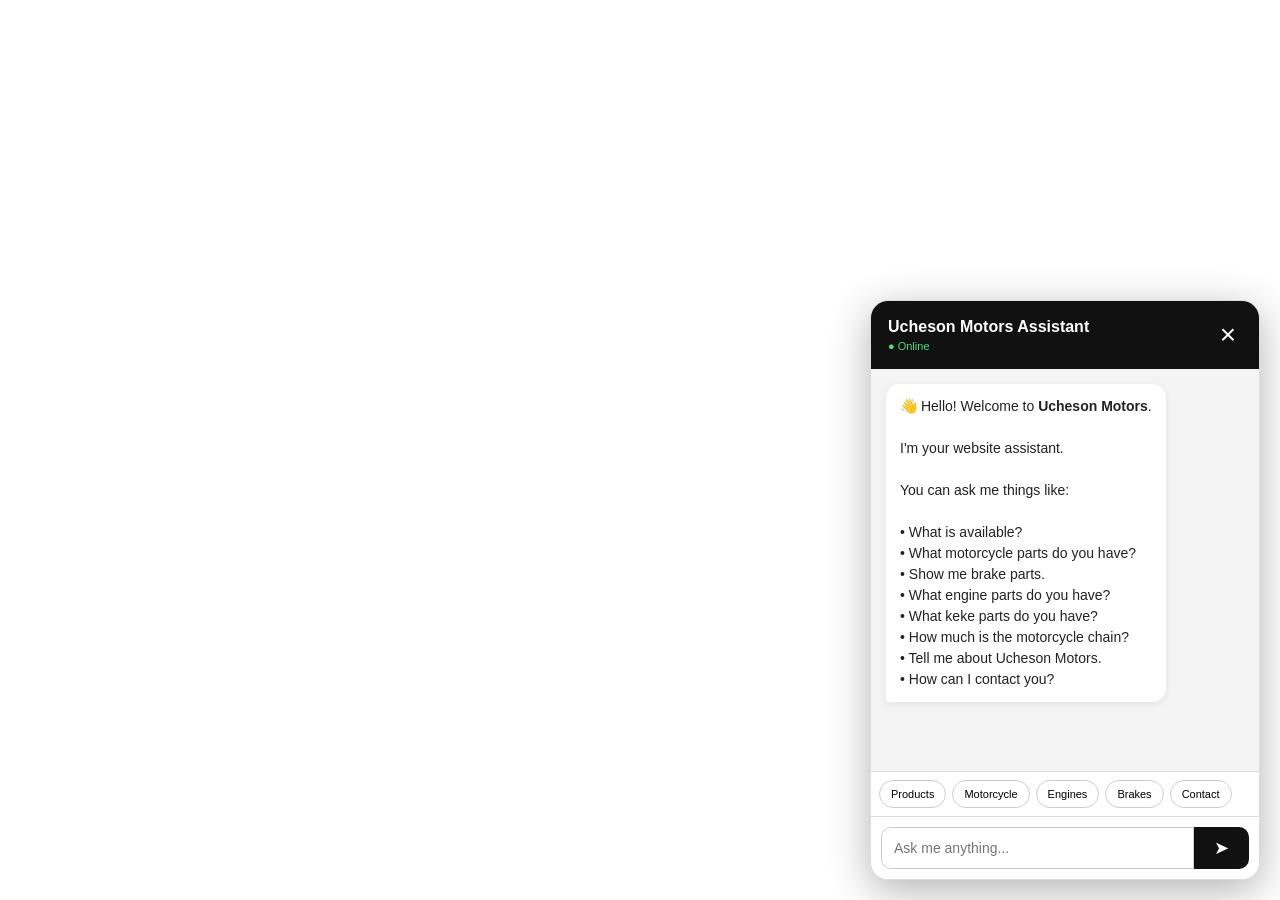
<file: chatbot.html>
<!DOCTYPE html>
<html lang="en">

<head>
<meta charset="UTF-8">
<meta name="viewport" content="width=device-width, initial-scale=1.0">

<title>Ucheson Motors Assistant</title>

<style>

* {
    box-sizing: border-box;
}

body {
    margin: 0;
    padding: 0;
    font-family: Arial, Helvetica, sans-serif;
    background: transparent;
}


/* =========================================
   CHAT WINDOW
========================================= */

.chatbot {
    position: fixed;

    right: 20px;
    bottom: 20px;

    width: 390px;
    height: 580px;

    background: white;

    border-radius: 18px;

    box-shadow: 0 10px 40px rgba(0,0,0,0.30);

    overflow: hidden;

    display: flex;
    flex-direction: column;

    z-index: 999999;

    border: 1px solid #ddd;
}


/* =========================================
   HEADER
========================================= */

.chat-header {

    background: #111;

    color: white;

    padding: 17px;

    display: flex;

    justify-content: space-between;

    align-items: center;
}

.chat-title {
    font-size: 16px;
    font-weight: bold;
}

.chat-status {
    font-size: 11px;
    color: #4ade80;
    margin-top: 4px;
}

.close-button {

    border: none;

    background: transparent;

    color: white;

    font-size: 28px;

    cursor: pointer;
}


/* =========================================
   CHAT MESSAGES
========================================= */

.chat-messages {

    flex: 1;

    overflow-y: auto;

    padding: 15px;

    background: #f4f4f4;

    display: flex;

    flex-direction: column;

    gap: 12px;
}


/* BOT */

.bot-message {

    align-self: flex-start;

    max-width: 88%;

    background: white;

    color: #222;

    padding: 12px 14px;

    border-radius: 14px 14px 14px 3px;

    line-height: 1.5;

    font-size: 14px;

    box-shadow: 0 2px 7px rgba(0,0,0,0.08);
}


/* USER */

.user-message {

    align-self: flex-end;

    max-width: 88%;

    background: #111;

    color: white;

    padding: 12px 14px;

    border-radius: 14px 14px 3px 14px;

    line-height: 1.5;

    font-size: 14px;
}


/* =========================================
   PRODUCT CARD
========================================= */

.product-card {

    background: white;

    border: 1px solid #ddd;

    border-radius: 12px;

    padding: 12px;

    margin-top: 9px;
}

.product-name {

    font-weight: bold;

    font-size: 14px;

    margin-bottom: 5px;
}

.product-category {

    color: #666;

    font-size: 12px;

    margin-bottom: 6px;
}

.product-price {

    font-weight: bold;

    color: #d97706;

    margin-bottom: 9px;
}

.product-button {

    width: 100%;

    padding: 8px;

    border: none;

    border-radius: 7px;

    background: #111;

    color: white;

    cursor: pointer;
}

.product-button:hover {
    background: #333;
}


/* =========================================
   QUICK BUTTONS
========================================= */

.quick-buttons {

    display: flex;

    gap: 6px;

    padding: 8px;

    overflow-x: auto;

    background: white;

    border-top: 1px solid #ddd;
}

.quick-buttons button {

    white-space: nowrap;

    border: 1px solid #ccc;

    background: white;

    border-radius: 20px;

    padding: 7px 11px;

    font-size: 11px;

    cursor: pointer;
}

.quick-buttons button:hover {

    background: #111;

    color: white;
}


/* =========================================
   INPUT
========================================= */

.chat-input-area {

    display: flex;

    padding: 10px;

    background: white;

    border-top: 1px solid #ddd;
}

.chat-input {

    flex: 1;

    border: 1px solid #ccc;

    outline: none;

    padding: 12px;

    font-size: 14px;

    border-radius: 10px 0 0 10px;
}

.send-button {

    width: 55px;

    border: none;

    background: #111;

    color: white;

    border-radius: 0 10px 10px 0;

    font-size: 18px;

    cursor: pointer;
}


/* =========================================
   TYPING
========================================= */

.typing {

    font-size: 13px;

    color: #777;

    font-style: italic;
}


/* =========================================
   MOBILE
========================================= */

@media (max-width: 600px) {

    .chatbot {

        right: 8px;

        bottom: 8px;

        width: calc(100vw - 16px);

        height: 80vh;
    }

}

</style>
</head>


<body>


<!-- =====================================================
     CHATBOT
===================================================== -->

<div class="chatbot" id="chatbot">


    <!-- HEADER -->

    <div class="chat-header">

        <div>

            <div class="chat-title">
                Ucheson Motors Assistant
            </div>

            <div class="chat-status">
                ● Online
            </div>

        </div>


        <button
            class="close-button"
            onclick="closeChatbot()">
            ×
        </button>

    </div>


    <!-- MESSAGES -->

    <div
        class="chat-messages"
        id="chatMessages">

        <div class="bot-message">

            👋 Hello! Welcome to
            <strong>Ucheson Motors</strong>.

            <br><br>

            I'm your website assistant.

            <br><br>

            You can ask me things like:

            <br><br>

            • What is available?

            <br>

            • What motorcycle parts do you have?

            <br>

            • Show me brake parts.

            <br>

            • What engine parts do you have?

            <br>

            • What keke parts do you have?

            <br>

            • How much is the motorcycle chain?

            <br>

            • Tell me about Ucheson Motors.

            <br>

            • How can I contact you?

        </div>

    </div>


    <!-- QUICK QUESTIONS -->

    <div class="quick-buttons">

        <button onclick="askQuick('What is available?')">
            Products
        </button>

        <button onclick="askQuick('Show me motorcycle parts')">
            Motorcycle
        </button>

        <button onclick="askQuick('Show me engine parts')">
            Engines
        </button>

        <button onclick="askQuick('Show me brake parts')">
            Brakes
        </button>

        <button onclick="askQuick('How can I contact you?')">
            Contact
        </button>

    </div>


    <!-- INPUT -->

    <div class="chat-input-area">

        <input
            type="text"
            id="chatInput"
            class="chat-input"
            placeholder="Ask me anything..."
            autocomplete="off"
        >

        <button
            class="send-button"
            onclick="sendMessage()">
            ➤
        </button>

    </div>


</div>



<script>

/* =====================================================
   UCHESON MOTORS CHATBOT
===================================================== */


/* =====================================================
   WEBSITE PAGES
===================================================== */

const WEBSITE_PAGES = {

    home: "index.html",

    products: "products.html",

    about: "aboutus.html",

    contact: "contactus.html"

};


/* =====================================================
   PRODUCT DATA
===================================================== */

let products = [];


/* =====================================================
   LOAD A WEBSITE PAGE
===================================================== */

async function loadPage(url) {

    try {

        const response = await fetch(url, {
            cache: "no-store"
        });

        if (!response.ok) {

            throw new Error(
                "Could not load " + url
            );
        }

        return await response.text();

    } catch (error) {

        console.log(
            "Could not read:",
            url,
            error
        );

        return "";

    }

}


/* =====================================================
   REMOVE HTML
===================================================== */

function cleanHTML(html) {

    const parser = new DOMParser();

    const documentPage =
        parser.parseFromString(
            html,
            "text/html"
        );


    /* Remove scripts */

    documentPage
        .querySelectorAll("script, style")
        .forEach(element => element.remove());


    return documentPage.body
        ? documentPage.body.innerText
        : documentPage.documentElement.innerText;

}


/* =====================================================
   GET PRODUCT ARRAY FROM PRODUCTS.HTML
===================================================== */

function extractProducts(html) {

    const results = [];


    /*
       Look for:

       const products = [
           ...
       ];
    */

    const startText =
        "const products = [";


    const start =
        html.indexOf(startText);


    if (start === -1) {

        console.log(
            "Product array not found."
        );

        return results;
    }


    const arrayStart =
        start + startText.length;


    const arrayEnd =
        html.indexOf(
            "];",
            arrayStart
        );


    if (arrayEnd === -1) {

        return results;
    }


    const productText =
        html.substring(
            arrayStart,
            arrayEnd
        );


    /*
       Find each product object.

       This works with the structure
       already used in your products.html.
    */

    const objectRegex =
        /\{([\s\S]*?)\}/g;


    let match;


    while (
        (match = objectRegex.exec(productText))
        !== null
    ) {

        const objectText =
            match[1];


        const id =
            getProductValue(
                objectText,
                "id"
            );


        const name =
            getProductValue(
                objectText,
                "name"
            );


        const category =
            getProductValue(
                objectText,
                "category"
            );


        const type =
            getProductValue(
                objectText,
                "type"
            );


        const price =
            getProductValue(
                objectText,
                "price"
            );


        const image =
            getProductValue(
                objectText,
                "image"
            );


        if (name) {

            results.push({

                id: Number(id),

                name: name,

                category:
                    category || "",

                type:
                    type || "",

                price:
                    Number(price) || 0,

                image:
                    image || ""

            });

        }

    }


    return results;
}


/* =====================================================
   READ VALUE FROM PRODUCT OBJECT
===================================================== */

function getProductValue(text, key) {

    const stringRegex =
        new RegExp(
            key +
            "\\s*:\\s*[\"']([^\"']*)[\"']"
        );


    const stringMatch =
        text.match(stringRegex);


    if (stringMatch) {

        return stringMatch[1];

    }


    const numberRegex =
        new RegExp(
            key +
            "\\s*:\\s*([0-9.]+)"
        );


    const numberMatch =
        text.match(numberRegex);


    if (numberMatch) {

        return numberMatch[1];

    }


    return "";
}


/* =====================================================
   LOAD ALL WEBSITE INFORMATION
===================================================== */

async function loadWebsiteInformation() {

    try {

        /*
           Load products first.
        */

        const productsHTML =
            await loadPage(
                WEBSITE_PAGES.products
            );


        if (productsHTML) {

            products =
                extractProducts(
                    productsHTML
                );

            console.log(
                "Products loaded:",
                products.length
            );
        }


        /*
           Load the other pages.

           We keep their text in memory so
           the chatbot can search them.
        */

        window.siteInformation = {

            home:
                cleanHTML(
                    await loadPage(
                        WEBSITE_PAGES.home
                    )
                ),

            products:
                cleanHTML(
                    productsHTML
                ),

            about:
                cleanHTML(
                    await loadPage(
                        WEBSITE_PAGES.about
                    )
                ),

            contact:
                cleanHTML(
                    await loadPage(
                        WEBSITE_PAGES.contact
                    )
                )

        };


        console.log(
            "Ucheson Motors information loaded."
        );


    } catch (error) {

        console.log(
            "Website information error:",
            error
        );

    }

}


/* =====================================================
   FORMAT PRICE
===================================================== */

function formatPrice(price) {

    return "₦" +
        Number(price).toLocaleString();

}


/* =====================================================
   ADD MESSAGE
===================================================== */

function addMessage(
    message,
    type = "bot"
) {

    const container =
        document.getElementById(
            "chatMessages"
        );


    const messageElement =
        document.createElement("div");


    messageElement.className =
        type === "user"
            ? "user-message"
            : "bot-message";


    messageElement.innerHTML =
        message;


    container.appendChild(
        messageElement
    );


    container.scrollTop =
        container.scrollHeight;
}


/* =====================================================
   SHOW TYPING
===================================================== */

function showTyping() {

    const container =
        document.getElementById(
            "chatMessages"
        );


    const typing =
        document.createElement("div");


    typing.className =
        "bot-message typing";


    typing.id =
        "typingMessage";


    typing.innerHTML =
        "Ucheson Motors Assistant is typing...";


    container.appendChild(
        typing
    );


    container.scrollTop =
        container.scrollHeight;
}


/* =====================================================
   REMOVE TYPING
===================================================== */

function removeTyping() {

    const typing =
        document.getElementById(
            "typingMessage"
        );


    if (typing) {

        typing.remove();

    }

}


/* =====================================================
   SEARCH PRODUCTS
===================================================== */

function searchProducts(words) {

    const search =
        words.toLowerCase();


    return products.filter(product => {

        const name =
            product.name.toLowerCase();

        const category =
            product.category.toLowerCase();

        const type =
            product.type.toLowerCase();


        return (

            name.includes(search) ||

            category.includes(search) ||

            type.includes(search)

        );

    });

}


/* =====================================================
   SHOW PRODUCT RESULTS
===================================================== */

function showProducts(
    list,
    title = "Products available:"
) {

    if (!list.length) {

        addMessage(
            "I couldn't find a matching product in the current product list."
        );

        return;
    }


    let html =
        "<strong>" +
        title +
        "</strong>";


    list.forEach(product => {

        html += `

            <div class="product-card">

                <div class="product-name">
                    ${escapeHTML(product.name)}
                </div>

                <div class="product-category">

                    Category:
                    ${escapeHTML(product.category)}

                    <br>

                    Type:
                    ${escapeHTML(product.type)}

                </div>

                <div class="product-price">

                    ${formatPrice(product.price)}

                </div>

                <button
                    class="product-button"
                    onclick="openProductPage(${product.id})">

                    View Product

                </button>

            </div>

        `;

    });


    addMessage(html);
}


/* =====================================================
   SHOW ALL PRODUCTS
===================================================== */

function showAllProducts() {

    if (!products.length) {

        addMessage(
            "I'm still loading the product list. Please try again in a moment."
        );

        return;
    }


    showProducts(
        products,
        "Here are the products currently listed on Ucheson Motors:"
    );
}


/* =====================================================
   OPEN PRODUCT
===================================================== */

function openProductPage(id) {

    /*
       Takes the customer to products.html.

       The product page can then show the product
       using its existing system.
    */

    window.open(
        "products.html",
        "_blank"
    );

}


/* =====================================================
   SEARCH PAGE INFORMATION
===================================================== */

function searchWebsiteInformation(
    question
) {

    const q =
        question.toLowerCase();


    const results = [];


    for (
        const page in window.siteInformation
    ) {

        const text =
            window.siteInformation[page];


        if (!text) continue;


        const words =
            q
                .replace(/[?.,!]/g, "")
                .split(/\s+/)
                .filter(word =>
                    word.length > 3
                );


        let score = 0;


        words.forEach(word => {

            if (
                text.toLowerCase()
                    .includes(word)
            ) {

                score++;

            }

        });


        if (score > 0) {

            results.push({

                page: page,

                score: score,

                text: text

            });

        }

    }


    results.sort(
        (a, b) =>
            b.score - a.score
    );


    return results;
}


/* =====================================================
   ANSWER ABOUT WEBSITE
===================================================== */

function answerFromWebsite(question) {

    const results =
        searchWebsiteInformation(
            question
        );


    if (!results.length) {

        return null;

    }


    const best =
        results[0];


    const pageNames = {

        home:
            "Home page",

        products:
            "Products page",

        about:
            "About Us page",

        contact:
            "Contact page"

    };


    /*
       We don't dump the entire HTML page
       into the chat.

       Instead, tell the user where the
       relevant information comes from.
    */

    return {

        page:
            pageNames[best.page] ||
            best.page,

        text:
            best.text

    };

}


/* =====================================================
   MAIN CHATBOT BRAIN
===================================================== */

function processQuestion(question) {

    const q =
        question
            .toLowerCase()
            .trim();


    /* =========================================
       GREETING
    ========================================= */

    if (
        q === "hi" ||
        q === "hello" ||
        q === "hey" ||
        q.includes("good morning") ||
        q.includes("good afternoon") ||
        q.includes("good evening")
    ) {

        return `
            👋 Hello! Welcome to
            <strong>Ucheson Motors</strong>.

            <br><br>

            I can help you find products,
            prices and information from the
            website.

            <br><br>

            What would you like to know?
        `;

    }

    /* =========================================
   NORMAL CONVERSATION
========================================= */

if (
    q.includes("how are you") ||
    q.includes("how are you doing") ||
    q.includes("how are things")
) {

    return `
        😊 I'm doing great, thanks for asking!

        <br><br>

        I'm here to help you with
        <strong>Ucheson Motors</strong>.

        <br><br>

        What would you like to know?
    `;
}


if (
    q === "thanks" ||
    q === "thank you" ||
    q.includes("thank you")
) {

    return `
        You're very welcome! 😊
        <br><br>
        I'm happy to help.
    `;
}


if (
    q === "bye" ||
    q === "goodbye" ||
    q.includes("see you")
) {

    return `
        Goodbye! 👋
        <br><br>
        Thanks for visiting
        <strong>Ucheson Motors</strong>.
    `;
}


if (
    q.includes("who are you") ||
    q.includes("what are you")
) {

    return `
        I'm the <strong>Ucheson Motors
        Virtual Assistant</strong>. 🤖

        <br><br>

        I can help you find products,
        prices and information from the
        website.
    `;
}


if (
    q.includes("what can you do") ||
    q.includes("what do you do")
) {

    return `
        I can help you with:

        <br><br>

        🏍️ Finding motorcycle parts
        <br>
        🛺 Finding keke parts
        <br>
        🏍️ Finding power bike parts
        <br>
        ⚙️ Finding engine parts
        <br>
        🛞 Finding tyres and wheels
        <br>
        💰 Finding listed product prices
        <br>
        📞 Finding contact information
        <br>
        🏢 Giving information about Ucheson Motors
    `;
}
    

    /* =========================================
       WHAT IS AVAILABLE?
    ========================================= */

    if (

        q.includes("what is available") ||

        q.includes("what's available") ||

        q.includes("what do you have") ||

        q.includes("available products") ||

        q.includes("show products") ||

        q.includes("list products") ||

        q === "products"

    ) {

        showAllProducts();

        return null;

    }


    /* =========================================
       HOW MANY PRODUCTS?
    ========================================= */

    if (

        q.includes("how many products") ||

        q.includes("number of products") ||

        q.includes("how many parts")

    ) {

        return `
            There are currently
            <strong>${products.length}</strong>
            products listed in the Ucheson Motors
            product catalogue.
        `;

    }


    /* =========================================
       MOTORCYCLE
    ========================================= */

    if (

        q.includes("motorcycle") ||

        q.includes("motorbike")

    ) {

        const result =
            products.filter(product =>
                product.type.toLowerCase()
                === "motorcycle"
            );


        showProducts(
            result,
            "🏍️ Motorcycle products:"
        );

        return null;

    }


    /* =========================================
       POWER BIKE
    ========================================= */

    if (

        q.includes("power bike") ||

        q.includes("powerbike")

    ) {

        const result =
            products.filter(product =>
                product.type.toLowerCase()
                === "powerbike"
            );


        showProducts(
            result,
            "🏍️ Power bike products:"
        );

        return null;

    }


    /* =========================================
       KEKE
    ========================================= */

    if (

        q.includes("keke") ||

        q.includes("tvs king")

    ) {

        const result =
            products.filter(product =>
                product.type.toLowerCase()
                === "keke"
            );


        showProducts(
            result,
            "🛺 Keke / TVS products:"
        );

        return null;

    }


    /* =========================================
       ENGINE
    ========================================= */

    if (

        q.includes("engine") ||

        q.includes("engines")

    ) {

        const result =
            products.filter(product =>
                product.category.toLowerCase()
                === "engine"
            );


        showProducts(
            result,
            "⚙️ Engine products:"
        );

        return null;

    }


    /* =========================================
       BRAKES
    ========================================= */

    if (

        q.includes("brake") ||

        q.includes("brakes")

    ) {

        const result =
            products.filter(product =>
                product.category.toLowerCase()
                === "brakes"
            );


        showProducts(
            result,
            "🛑 Brake products:"
        );

        return null;

    }


    /* =========================================
       TYRES
    ========================================= */

    if (

        q.includes("tyre") ||

        q.includes("tyres") ||

        q.includes("tire") ||

        q.includes("tires")

    ) {

        const result =
            products.filter(product =>
                product.category.toLowerCase()
                === "tyres"
            );


        showProducts(
            result,
            "🛞 Tyres:"
        );

        return null;

    }


    /* =========================================
       DRIVE / CHAIN / CLUTCH
    ========================================= */

    if (

        q.includes("chain") ||

        q.includes("clutch") ||

        q.includes("drive")

    ) {

        const result =
            products.filter(product =>
                product.category.toLowerCase()
                === "drive"
            );


        showProducts(
            result,
            "🔧 Drive and transmission products:"
        );

        return null;

    }


    /* =========================================
       WHEELS
    ========================================= */

    if (

        q.includes("wheel") ||

        q.includes("wheels") ||

        q.includes("rim") ||

        q.includes("rims")

    ) {

        const result =
            products.filter(product =>

                product.name
                    .toLowerCase()
                    .includes("wheel")

                ||

                product.name
                    .toLowerCase()
                    .includes("rim")

            );


        showProducts(
            result,
            "🛞 Wheels and rims:"
        );

        return null;

    }


    /* =========================================
       PRICE QUESTIONS
    ========================================= */

    if (

        q.includes("how much") ||

        q.includes("price of") ||

        q.includes("cost of") ||

        q.includes("what is the price")

    ) {

        /*
           Remove common words so we can
           search for the product name.
        */

        const searchWords =
            q
                .replace("how much", "")
                .replace("is", "")
                .replace("the", "")
                .replace("price", "")
                .replace("of", "")
                .replace("cost", "")
                .replace("what", "")
                .replace("the", "")
                .trim();


        const words =
            searchWords
                .split(/\s+/)
                .filter(word =>
                    word.length > 2
                );


        const result =
            products.filter(product => {

                const name =
                    product.name
                        .toLowerCase();


                return words.some(word =>
                    name.includes(word)
                );

            });


        if (result.length) {

            showProducts(
                result,
                "💰 Here are the matching products and their prices:"
            );

            return null;

        }


        return `
            I couldn't identify the exact
            product.

            <br><br>

            Try something like:

            <br>

            <strong>
            How much is the motorcycle chain?
            </strong>
        `;

    }


    /* =========================================
       CONTACT
    ========================================= */

    if (

        q.includes("contact") ||

        q.includes("phone") ||

        q.includes("telephone") ||

        q.includes("email") ||

        q.includes("address") ||

        q.includes("location") ||

        q.includes("where are you")

    ) {

        const info =
            answerFromWebsite(question);


        if (info) {

            return `
                📞 You can find the current
                contact information on the
                <strong>${info.page}</strong>.

                <br><br>

                <a
                    href="contactus.html"
                    target="_top">

                    Open Contact Us

                </a>
            `;

        }


        return `
            You can find our contact information
            on the Contact Us page.

            <br><br>

            <a
                href="contactus.html"
                target="_top">

                Open Contact Us

            </a>
        `;

    }


    /* =========================================
       ABOUT COMPANY
    ========================================= */

    if (

        q.includes("about you") ||

        q.includes("about ucheson") ||

        q.includes("who are you") ||

        q.includes("company") ||

        q.includes("about the company")

    ) {

        const info =
            answerFromWebsite(question);


        if (info) {

            return `
                You can find information about
                Ucheson Motors on our
                <strong>About Us</strong> page.

                <br><br>

                <a
                    href="aboutus.html"
                    target="_top">

                    Open About Us

                </a>
            `;

        }


        return `
            Ucheson Motors is represented by
            the information provided throughout
            this website.

            <br><br>

            <a
                href="aboutus.html"
                target="_top">

                Learn More About Us

            </a>
        `;

    }


    /* =========================================
       SEARCH FOR EXACT PRODUCT
    ========================================= */

    const exactMatches =
        products.filter(product => {

            const name =
                product.name.toLowerCase();

            const words =
                q.split(/\s+/)
                   .filter(word =>
                       word.length > 2
                   );


            return words.some(word =>
                name.includes(word)
            );

        });


    if (exactMatches.length) {

        showProducts(
            exactMatches,
            "🔎 I found these matching products:"
        );

        return null;

    }


    /* =========================================
       WEBSITE INFORMATION SEARCH
    ========================================= */

    const websiteInfo =
        answerFromWebsite(question);


    if (websiteInfo) {

        return `
            I found information related to
            your question on the
            <strong>${websiteInfo.page}</strong>.

            <br><br>

            You can open that page to see
            the full information.
        `;

    }


    /* =========================================
       UNKNOWN QUESTION
    ========================================= */

    return `
        I'm not sure about that yet.

        <br><br>

        Try asking me:

        <br><br>

        • What is available?

        <br>

        • What motorcycle parts do you have?

        <br>

        • Show me brake parts.

        <br>

        • Show me engine parts.

        <br>

        • Show me keke parts.

        <br>

        • Show me power bike parts.

        <br>

        • How much is the motorcycle chain?

        <br>

        • How can I contact you?

        <br>

        • Tell me about Ucheson Motors.
    `;

}


/* =====================================================
   SEND MESSAGE
===================================================== */

function sendMessage() {

    const input =
        document.getElementById(
            "chatInput"
        );


    const question =
        input.value.trim();


    if (!question) {

        return;

    }


    /* Show user message */

    addMessage(
        escapeHTML(question),
        "user"
    );


    /* Clear input */

    input.value = "";


    /* Show typing */

    showTyping();


    setTimeout(() => {

        removeTyping();


        const answer =
            processQuestion(question);


        if (answer) {

            addMessage(answer);

        }

    }, 400);

}


/* =====================================================
   ENTER KEY
===================================================== */

document
    .getElementById("chatInput")
    .addEventListener(
        "keydown",
        function(event) {

            if (
                event.key === "Enter"
            ) {

                sendMessage();

            }

        }
    );


/* =====================================================
   QUICK QUESTION
===================================================== */

function askQuick(question) {

    document
        .getElementById("chatInput")
        .value = question;


    sendMessage();

}


/* =====================================================
   CLOSE CHATBOT
===================================================== */

function closeChatbot() {

    /*
       Because the chatbot is inside an iframe,
       hide the iframe itself from the parent page.
    */

    try {

        window.parent
            .postMessage(
                {
                    type:
                        "CLOSE_UCHESON_CHATBOT"
                },
                "*"
            );

    } catch(error) {

        console.log(error);

    }

}


/* =====================================================
   ESCAPE HTML
===================================================== */

function escapeHTML(text) {

    const div =
        document.createElement(
            "div"
        );


    div.textContent =
        text;


    return div.innerHTML;

}


/* =====================================================
   LOAD INFORMATION WHEN CHATBOT STARTS
===================================================== */

loadWebsiteInformation();




</script>

</body>
</html>
</file>
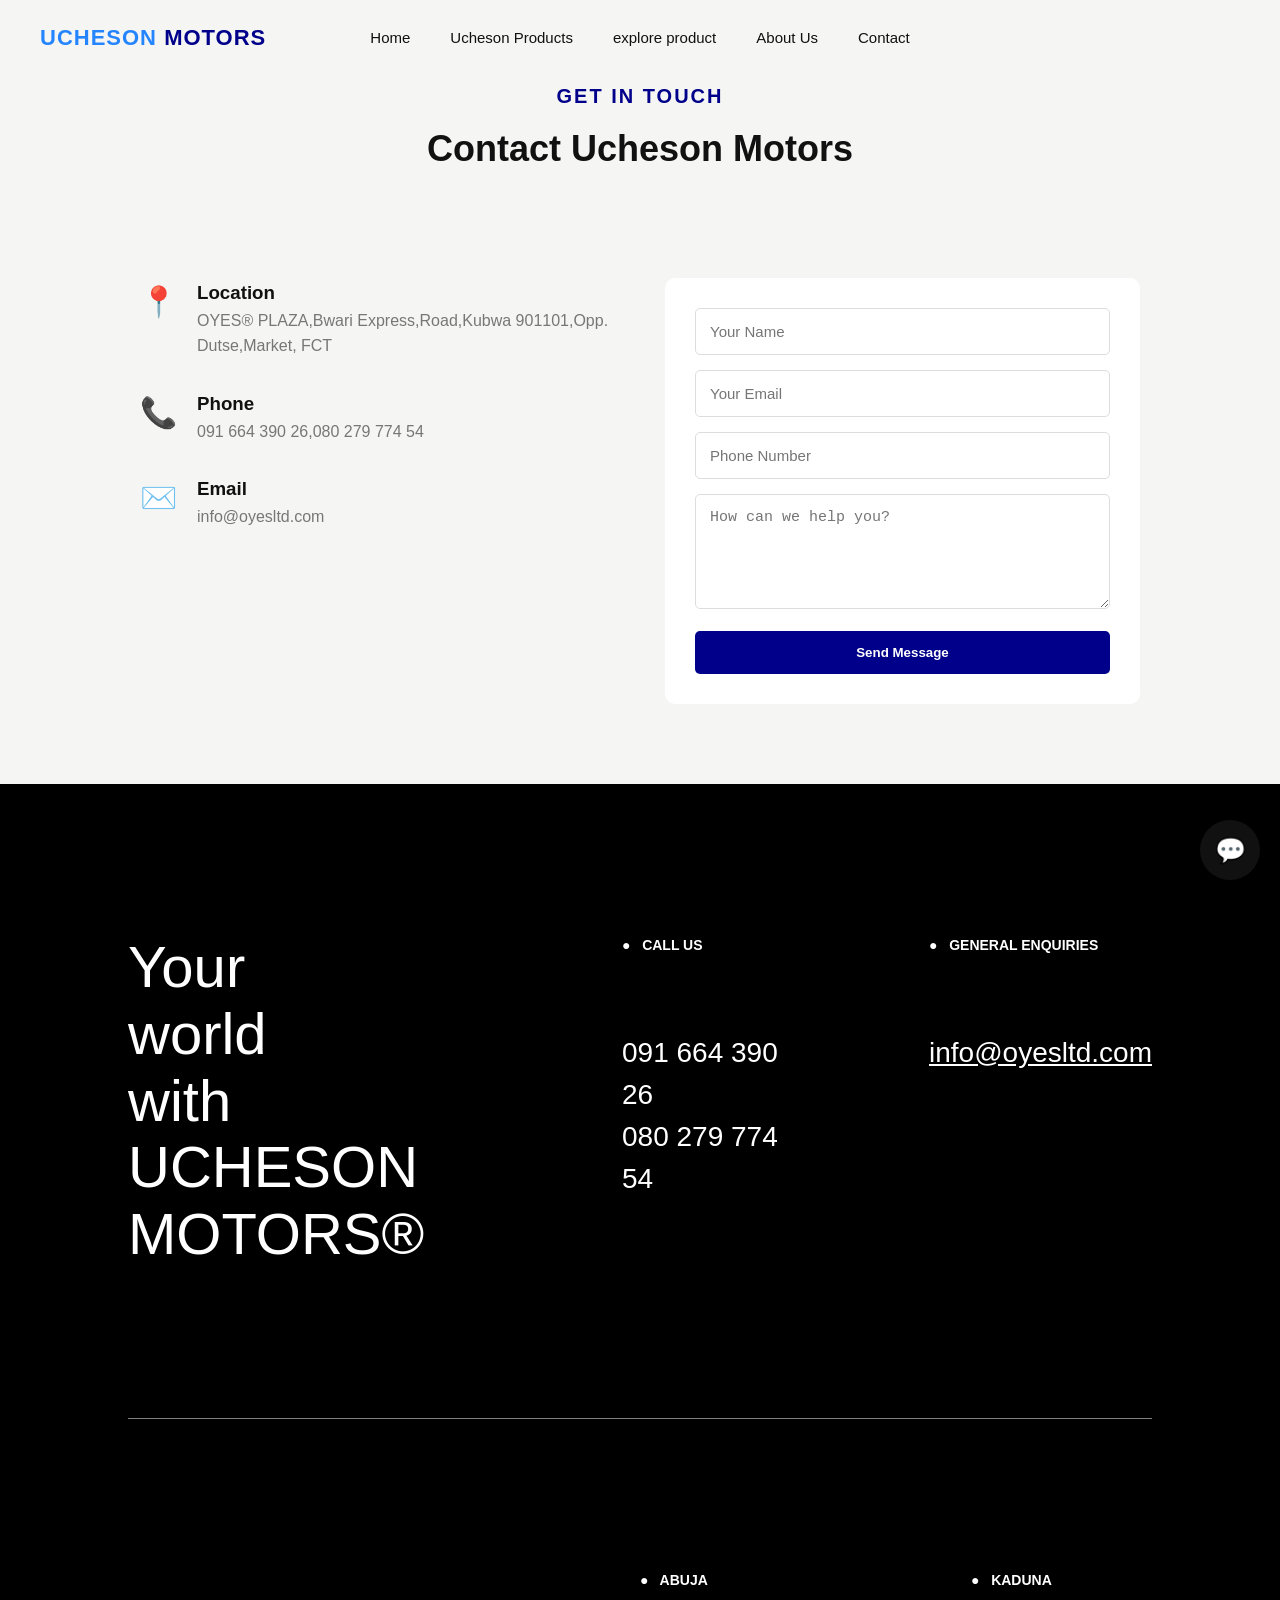
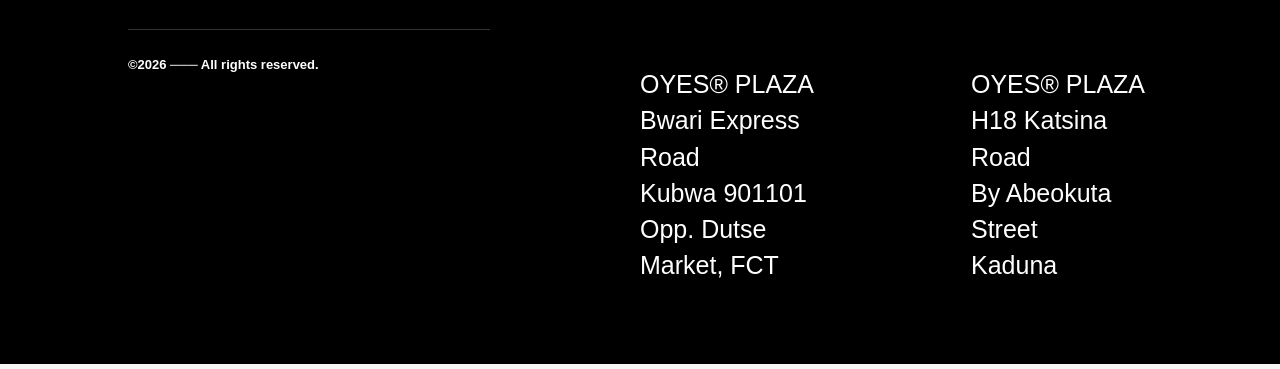
<file: contactus.html>
<!DOCTYPE html>
<html lang="en">
<head>
    <meta charset="UTF-8">
    <meta name="viewport" content="width=device-width, initial-scale=1.0">
    <title>contact</s></title>
     <!-- CSS -->
    <link rel="stylesheet" href="style.css">
</head>
<body>

<!-- ================= HEADER ================= -->

<header class="header">

    <div class="logo">
        <span>UCHESON</span> MOTORS
    </div>

    <!-- HAMBURGER BUTTON -->
    <button class="menu-toggle" id="menuToggle" onclick="toggleMenu()">
        <span></span>
        <span></span>
        <span></span>
    </button>

    <nav class="navbar" id="navbar">
        <a href="index.html">Home</a>
        <a href="products.html">Ucheson Products</a>
         <a href="explore.html">explore product</a>
        <a href="aboutus.html">About Us</a>
        <a href="contactus.html">Contact</a>
    </nav>

</header>
<style>


/* ================= HEADER ================= */

.header {
    position: absolute;
    top: 0;
    left: 0;
    width: 100%;
    height: 76px;

    display: flex;
    align-items: center;

    padding: 0 40px;
    box-sizing: border-box;

    z-index: 9999;
}

/* LOGO */

.logo {
    color: darkblue;
    font-size: 22px;
    font-weight: bold;

    position: absolute;
    left: 40px;

    z-index: 10001;
}

.logo span {
    color: #2585ff;
}


/* ================= DESKTOP NAV ================= */

.navbar {
    display: flex;
    justify-content: center;
    align-items: center;

    gap: 40px;

    width: 100%;
}

.navbar a {
    text-decoration: none !important;
    color: #111 !important;
    font-weight: 500;
}


/* ================= HAMBURGER ================= */

.menu-toggle {
    display: none;

    width: 45px;
    height: 45px;

    border: none;
    background: transparent;

    cursor: pointer;

    flex-direction: column;
    justify-content: center;
    align-items: center;

    gap: 5px;

    z-index: 10002;
}

.menu-toggle span {
    display: block;

    width: 27px;
    height: 3px;

    background: #111;

    border-radius: 3px;

    transition: 0.3s;
}


/* ================= MOBILE ================= */

@media (max-width: 768px) {

    .header {
        height: 70px;
        padding: 0 20px;
    }

    /* Logo stays on the LEFT */

    .logo {
        position: absolute;
        left: 20px;

        font-size: 18px;
    }


    /* Hamburger on the RIGHT */

    .menu-toggle {
        display: flex;

        position: absolute;
        right: 20px;
        top: 12px;
    }


    /* Hide navigation until hamburger is clicked */

    .navbar {
        display: none;

        position: absolute;

        top: 70px;
        left: 0;

        width: 100%;

        background: white;

        flex-direction: column;
        justify-content: flex-start;
        align-items: stretch;

        gap: 0;

        padding: 0;

        box-sizing: border-box;

        box-shadow: 0 8px 20px rgba(0,0,0,0.15);
    }


    /* SHOW MENU */

    .navbar.active {
        display: flex !important;
    }


    /* MOBILE LINKS */

    .navbar a {
        display: block !important;

        width: 100% !important;

        box-sizing: border-box;

        padding: 18px 20px !important;

        text-align: center !important;

        color: #111 !important;

        background: white !important;

        text-decoration: none !important;

        font-size: 16px;
    }


    .navbar a:hover {
        background: #f2f2f2 !important;
    }

}


/* ================= HAMBURGER → X ================= */

.menu-toggle.active span:nth-child(1) {
    transform: translateY(8px) rotate(45deg);
}

.menu-toggle.active span:nth-child(2) {
    opacity: 0;
}

.menu-toggle.active span:nth-child(3) {
    transform: translateY(-8px) rotate(-45deg);
}

</style>




     <!-- ================= CONTACT ================= -->

    <section class="contact" id="contact">

        <div class="section-title">

            <p>GET IN TOUCH</p>

            <h2>
                Contact Ucheson Motors
            </h2>

        </div>


        <div class="contact-container">

            <div class="contact-info">

                <div class="contact-item">

                    <span>📍</span>

                    <div>
                        <h3>Location</h3>
                        <p>OYES® PLAZA,Bwari Express,Road,Kubwa 901101,Opp. Dutse,Market, FCT</p>
                    </div>

                </div>


                <div class="contact-item">

                    <span>📞</span>

                    <div>
                        <h3>Phone</h3>
                        <p>091 664 390 26,080 279 774 54</p>
                    </div>

                </div>


                <div class="contact-item">

                    <span>✉️</span>

                    <div>
                        <h3>Email</h3>
                        <p>info@oyesltd.com</p>
                    </div>

                </div>

            </div>


            <form class="contact-form" onsubmit="sendMessage(event)">

                <input
                    type="text"
                    id="name"
                    placeholder="Your Name"
                    required
                >

                <input
                    type="email"
                    id="email"
                    placeholder="Your Email"
                    required
                >

                <input
                    type="tel"
                    id="phone"
                    placeholder="Phone Number"
                    required
                >

                <textarea
                    id="message"
                    rows="5"
                    placeholder="How can we help you?"
                    required
                ></textarea>

                <button type="submit">
                    Send Message
                </button>

            </form>

        </div>

    </section>

      <!-- ================= FOOTER ================= -->

  <footer class="footer">

    <div class="footer-top">

        <!-- Left side -->
        <div class="footer-title">
            <h2>Your<br>
                world<br>
                with<br>
                UCHESON MOTORS®
            </h2>
        </div>

        <!-- Call Us -->
        <div class="footer-column">
            <h4>● &nbsp; CALL US</h4>
            <p>091 664 390 26</p>
            <p>080 279 774 54</p>
        </div>

        <!-- General Enquiries -->
        <div class="footer-column">
            <h4>● &nbsp; GENERAL ENQUIRIES</h4>
            <p>
                <a href="mailto:info@oyesltd.com">
                    info@oyesltd.com
                </a>
            </p>
        </div>

    </div>


    <div class="footer-line"></div>


    <div class="footer-bottom">

        <!-- Copyright -->
        <div class="copyright">
            ©2026 ─── All rights reserved.
        </div>

        <!-- Abuja -->
        <div class="location">
            <h4>● &nbsp; ABUJA</h4>
            <p>
                OYES® PLAZA<br>
                Bwari Express<br>
                Road<br>
                Kubwa 901101<br>
                Opp. Dutse<br>
                Market, FCT
            </p>
        </div>

        <!-- Kaduna -->
        <div class="location">
            <h4>● &nbsp; KADUNA</h4>
            <p>
                OYES® PLAZA<br>
                H18 Katsina Road<br>
                By Abeokuta<br>
                Street<br>
                Kaduna
            </p>
        </div>

    </div>

</footer>

</body>
</html>

<!-- CHATBOT -->

<button
    id="chatbotButton"
    onclick="openChatbot()"
    style="
        position: fixed;
        right: 20px;
        bottom: 20px;
        width: 60px;
        height: 60px;
        border-radius: 50%;
        border: none;
        background: #111;
        color: white;
        font-size: 25px;
        cursor: pointer;
        z-index: 999999;
        box-shadow: 0 5px 20px rgba(0,0,0,0.3);
    ">
    💬
</button>

<iframe
    id="chatbotFrame"
    src="chatbot.html"
    style="
        display: none;
        position: fixed;
        right: 20px;
        bottom: 20px;
        width: 390px;
        height: 580px;
        border: none;
        z-index: 999998;
    ">
</iframe>

<script>

function openChatbot() {

    document.getElementById("chatbotButton").style.display = "none";

    document.getElementById("chatbotFrame").style.display = "block";

}

window.addEventListener("message", function(event) {

    if (
        event.data &&
        event.data.type === "CLOSE_UCHESON_CHATBOT"
    ) {

        document.getElementById("chatbotFrame").style.display = "none";

        document.getElementById("chatbotButton").style.display = "block";

    }

});

</script>
<script>

function toggleMenu() {

    const navbar = document.getElementById("navbar");
    const menuButton = document.getElementById("menuToggle");

    navbar.classList.toggle("active");
    menuButton.classList.toggle("active");

}

</script>
</file>
<file: style.css>
/* =========================
   GENERAL
========================= */

* {
    margin: 0;
    padding: 0;
    box-sizing: border-box;
}

html {
    scroll-behavior: smooth;
}

body {
    font-family: Arial, Helvetica, sans-serif;
    background: #f6f7f9;
    color: #222;
    line-height: 1.6;
}

a {
    text-decoration: none;
    color: inherit;
}

button {
    font-family: inherit;
    cursor: pointer;
}

img {
    width: 100%;
    display: block;
}


/* =========================
   HEADER
========================= */

.header {
    width: 100%;
    height: 75px;
    background: rgb(49, 48, 48);
    color: white;

    display: flex;
    align-items: center;
    justify-content: space-between;

    padding: 0 7%;

    position: sticky;
    top: 0;
    z-index: 1000;
}

.logo {
    font-size: 22px;
    font-weight: 800;
    letter-spacing: 1px;
}
.logo-ucheson-products{
    color: darkblue;
     font-size: 22px;
    font-weight: 800;
    letter-spacing: 1px;
}

.logo span {
    color: darkblue;
}

.navbar {
    display: flex;
    gap: 30px;
}

.navbar a {
    color: black;
    font-size: 15px;
    transition: 0.3s;
    font-weight: 700;
}

.navbar a:hover {
    color: darkblue;
}

.header-actions {
    display: flex;
    align-items: center;
    gap: 12px;
}

.cart-button {
    border: none;
    background: none;
    color: black
    padding: 50px 45px;
    border-radius: 0px;
    font-weight: bold;
    font-size: 15px;
}
.cart-button:first-letter {
font-size: 30px;
}

#cart-count {
    background: white;
    color: black;
    padding: 2px 6px;
    border-radius: 50%;
    margin-left: 5px;
}

.menu-button {
    display: none;
    background: transparent;
    color: white;
    border: none;
    font-size: 45px;
}

/* HEADER SITS ON TOP OF THE BACKGROUND IMAGE */
.header {
    position: absolute;
    top: 0;
    left: 0;
    width: 100%;
    z-index: 1000;

    background: transparent !important;
    box-shadow: none !important;
}

/* NAVIGATION */
.navbar {
    background: transparent !important;
}

/* LOGO */
.logo {
    background: transparent !important;
}

/* CART */
.header-actions {
    background: transparent !important;
}

/* Keep the wallpaper behind everything */
.hero {
    position: relative;
    min-height: 100vh;
    background-size: cover;
    background-position: center;
    background-repeat: no-repeat;
}


/* ================= HERO ================= */

.hero {
    position: relative;
    width: 100%;
    min-height: 120vh;

    background-image: url("images/oyes\ background\ logo.png");
    background-size: 100%;
    background-position: center;
    background-repeat: no-repeat;

    overflow: hidden;
}
/* HERO CONTENT */

.hero-content {
    position: relative;
    z-index: 2;

    width: 100%;
    max-width: 1200px;

    padding-top: 80px;
    padding-left: 01px;
    margin: 0 auto;

    color: white;
}

/* DARK OVERLAY */

.hero::before {
    content: "";
    position: absolute;
    inset: 0;

    background: rgba(0, 0, 0, 0.20);
    z-index: 0;
}



/* SMALL TITLE */

.hero-small {
    color: #1746d1;
    font-size: 45px;
    font-weight: bold;
    letter-spacing: 2px;
    margin-bottom: 45px;
    max-width: 650px;
}



/* MAIN TITLE */

.hero h1 {
    font-size: clamp(45px, 5vw, 70px);
    line-height: 1.05;
    margin: 0 0 20px;
    color: white;
}

.hero h1 span {
    color: #1769e0;
}


/* DESCRIPTION */

.hero-description {
    font-size: 20px;
    max-width: 55s0px;
    line-height: 1.6;
    margin-bottom: 30px;
}


/* BUTTONS */

.hero-buttons {
    display: flex;
    gap: 15px;
    flex-wrap: wrap;
}

.primary-button,
.secondary-button {
    display: inline-block;
    padding: 15px 25px;
    text-decoration: none;
    border-radius: 5px;
    font-weight: bold;
}

.primary-button {
    background: #1769e0;
    color: white;
}

.secondary-button {
    border: 2px solid white;
    color: white;
}




/* =========================
   SEARCH
========================= */

.search-section {
    padding: 30px 7%;
    background: white;
}

.search-box {
    max-width: 900px;
    margin: auto;

    display: flex;
}

.search-box input {
    flex: 1;
    padding: 16px;
    border: 1px solid #ddd;
    border-radius: 5px 0 0 5px;
    outline: none;
    font-size: 16px;
}

.search-box button {
    border: none;
    background: darkblue;
    color: white;
    padding: 0 25px;
    font-weight: bold;
    border-radius: 0 5px 5px 0;
}


/* =========================
   SECTION TITLES
========================= */

.section-title {
    text-align: center;
    margin-bottom: 100px;
}

.section-title p,
.section-label {
    color: darkblue;
    font-weight: bold;
    font-size: 20px;
    letter-spacing: 2px;
}

.section-title h2 {
    font-size: 36px;
    margin-top: 8px;
}


/* =========================
   CATEGORIES
========================= */

.categories {
    padding: 80px 7%;
}

.category-container {
    display: grid;
    grid-template-columns: repeat(4, 1fr);
    gap: 20px;
}

.category-card {
    border: none;
    background: white;
    padding: 35px 20px;
    border-radius: 10px;
    text-align: center;

    box-shadow: 0 5px 20px rgba(0,0,0,0.06);

    transition: 0.3s;
}

.category-card:hover {
    transform: translateY(-7px);
    box-shadow: 0 12px 30px rgba(0,0,0,0.12);
}

.category-icon {
    font-size: 45px;
    margin-bottom: 15px;
}

.category-card h3 {
    margin-bottom: 5px;
}

.category-card p {
    color: #777;
}


/* =========================
   PRODUCTS
========================= */

.products-section {
    padding: 80px 7%;
    background: white;
}

.products-grid {
    display: grid;
    grid-template-columns: repeat(3, 1fr);
    gap: 25px;
}

.product-card {
    background: white;
    border: 1px solid #eee;
    border-radius: 10px;
    overflow: hidden;

    transition: 0.3s;
}

.product-card:hover {
    transform: translateY(-5px);
    box-shadow: 0 10px 30px rgba(0,0,0,0.1);
}

.product-image {
    height: 240px;
    position: relative;
    background: #eee;
}

.product-image img {
    height: 100%;
    object-fit: cover;
}

.product-tag {
    position: absolute;
    top: 15px;
    left: 15px;

    background: darkblue;
    color: white;

    padding: 5px 10px;
    border-radius: 4px;

    font-size: 12px;
    font-weight: bold;
}

.product-info {
    padding: 20px;
}

.product-category {
    color: darkblue;
    font-size: 12px;
    font-weight: bold;
    text-transform: uppercase;
}

.product-info h3 {
    margin: 5px 0 10px;
    font-size: 19px;
}

.product-description {
    color: #777;
    font-size: 14px;
    margin-bottom: 20px;
}

.product-bottom {
    display: flex;
    justify-content: space-between;
    align-items: center;
    gap: 10px;
}

.product-bottom strong {
    font-size: 19px;
}

.product-bottom button {
    background: #111;
    color: white;
    border: none;

    padding: 10px 13px;
    border-radius: 5px;
}

.product-bottom button:hover {
    background: darkblue;
}


/* =========================
   FEATURES
========================= */

.features {
    padding: 100px 10%;
}

.feature-container {
    display: grid;
    grid-template-columns: repeat(4, 1fr);
    gap: 25px;
}

.feature {
    text-align: center;
}

.feature-icon {
    width: 60px;
    height: 60px;

    display: flex;
    align-items: center;
    justify-content: center;

    margin: auto auto 15px;

    border-radius: 50%;
    background: #fff0e3;
    color: darkblue;

    font-size: 25px;
    font-weight: bold;
}

.feature h3 {
    margin-bottom: 8px;
}

.feature p {
    color: #777;
    font-size: 14px;
}


/* =========================
   ABOUT
========================= */

.about {
    padding: 80px 7%;
    background: white;

    display: grid;
    grid-template-columns: 1fr 1fr;
    gap: 60px;
    align-items: center;
}

.about-image {
    height: 400px;
    overflow: hidden;
    border-radius: 10px;
}

.about-image img {
    height: 100%;
    object-fit: cover;
}

.about-content h2 {
    font-size: 42px;
    line-height: 1.15;
    margin: 10px 0 20px;
}

.about-content p {
    color: #666;
    margin-bottom: 20px;
}


/* =========================
   CONTACT
========================= */

.contact {
    padding: 80px 7%;
}

.contact-container {
    display: grid;
    grid-template-columns: 1fr 1fr;
    gap: 50px;
    max-width: 1000px;
    margin: auto;
}

.contact-item {
    display: flex;
    gap: 20px;
    margin-bottom: 30px;
}

.contact-item > span {
    font-size: 30px;
}

.contact-item p {
    color: #777;
}

.contact-form {
    background: white;
    padding: 30px;
    border-radius: 10px;
}

.contact-form input,
.contact-form textarea {
    width: 100%;
    padding: 14px;
    margin-bottom: 15px;

    border: 1px solid #ddd;
    border-radius: 5px;

    outline: none;
    font-size: 15px;
}

.contact-form input:focus,
.contact-form textarea:focus {
    border-color: darkblue;
}

.contact-form button {
    width: 100%;
    padding: 14px;

    background: darkblue;
    color: white;

    border: none;
    border-radius: 5px;

    font-weight: bold;
}


/* =========================
   CART
========================= */

.cart-overlay {
    position: fixed;
    inset: 0;

    background: rgba(0,0,0,0.65);

    z-index: 2000;

    display: none;
}

.cart-overlay.active {
    display: block;
}

.cart {
    position: absolute;
    right: 0;
    top: 0;

    height: 100%;
    width: min(450px, 100%);

    background: white;

    display: flex;
    flex-direction: column;
}

.cart-header {
    padding: 20px;

    display: flex;
    justify-content: space-between;
    align-items: center;

    border-bottom: 1px solid #ddd;
}

.cart-header button {
    border: none;
    background: none;
    font-size: 22px;
}

.cart-items {
    flex: 1;
    overflow-y: auto;
    padding: 20px;
}

.empty-cart {
    text-align: center;
    color: #777;
    margin-top: 50px;
}

.cart-item {
    display: flex;
    justify-content: space-between;
    align-items: center;

    padding: 15px 0;

    border-bottom: 1px solid #eee;
}

.cart-item-info h4 {
    margin-bottom: 5px;
}

.cart-item-info p {
    color: darkblue;
    font-weight: bold;
}

.quantity-controls {
    display: flex;
    align-items: center;
    gap: 8px;
}

.quantity-controls button {
    width: 28px;
    height: 28px;

    border: none;
    background: #eee;
    border-radius: 4px;
}

.remove-button {
    color: red;
    border: none;
    background: none;
    margin-top: 5px;
}

.cart-footer {
    padding: 20px;
    border-top: 1px solid #ddd;
}

.cart-total {
    display: flex;
    justify-content: space-between;

    font-size: 20px;
    margin-bottom: 15px;
}

.checkout-button {
    width: 100%;
    padding: 15px;

    background: #111;
    color: white;

    border: none;
    border-radius: 5px;

    font-weight: bold;
}


/* ================= FOOTER ================= */

.footer {
    background: black;
    color: white;
    padding: 150px 10% 80px;
    font-family: Arial, sans-serif;
    min-height: 1000px;
    box-sizing: border-box;
}

/* Top section */
.footer-top {
    display: grid;
    grid-template-columns: 2fr 1fr 1fr;
    gap: 120px;
    align-items: start;
}

/* Big text */
.footer-title h2 {
    font-size: 58px;
    font-weight: 400;
    line-height: 1.15;
    margin: 0;
}

/* Footer columns */
.footer-column h4,
.location h4 {
    font-size: 14px;
    font-weight: 800;
    margin: 0 0 75px;
}

.footer-column p {
    font-size: 28px;
    line-height: 1.5;
    margin: 0;
}

.footer-column a {
    color: white;
    text-decoration: underline;
}

/* Horizontal line */
.footer-line {
    height: 1px;
    background: grey;
    margin: 150px 0 150px;
    width: 100%;
}

/* Bottom section */
.footer-bottom {
    display: grid;
    grid-template-columns: 2fr 1fr 1fr;
    gap: 150px;
    align-items: start;
}

.copyright {
    font-size: 20px;
    font-weight: 600;
    margin-top: 260px;
}

.location h4 {
    margin-bottom: 75px;
}

.location p {
    font-size: 25px;
    line-height: 1.45;
    margin: 0;
}


/* ================= MOBILE ================= */

@media (max-width: 768px) {

    .footer {
        padding: 60px 25px 40px;
    }

    .footer-top,
    .footer-bottom {
        grid-template-columns: 1fr;
        gap: 50px;
    }

    .footer-title h2 {
        font-size: 45px;
    }

    .footer-column p,
    .location p {
        font-size: 20px;
    }

    .footer-line {
        margin: 60px 0;
    }

    .copyright {
        margin-top: 0;
    }
}




/* =========================
   RESPONSIVE
========================= */

@media (max-width: 900px) {

    .navbar {
        position: absolute;
        top: 75px;
        left: 0;
        width: 100%;

        background: #111;

        flex-direction: column;
        gap: 0;

        display: none;
    }

    .navbar.active {
        display: flex;
    }

    .navbar a {
        padding: 15px 7%;
        border-top: 1px solid #333;
    }

    .menu-button {
        display: block;
    }

    .hero {
        grid-template-columns: 1fr;
    }

    .hero-image {
        height: 350px;
    }

    .category-container {
        grid-template-columns: repeat(2, 1fr);
    }

    .products-grid {
        grid-template-columns: repeat(2, 1fr);
    }

    .feature-container {
        grid-template-columns: repeat(2, 1fr);
    }

    .about {
        grid-template-columns: 1fr;
    }

    .contact-container {
        grid-template-columns: 1fr;
    }

    .footer-container {
        grid-template-columns: repeat(2, 1fr);
    }
}


@media (max-width: 600px) {

    .header {
        padding: 0 5%;
    }

    .logo {
        font-size: 17px;
    }

    .cart-button {
        padding: 8px 10px;
    }

    .hero {
        padding: 50px 5%;
    }

    .hero h1 {
        font-size: 48px;
    }

    .hero-image {
        height: 280px;
    }

    .categories,
    .products-section,
    .features,
    .about,
    .contact {
        padding: 60px 5%;
    }

    .section-title h2 {
        font-size: 29px;
    }

    .category-container,
    .products-grid,
    .feature-container {
        grid-template-columns: 1fr;
    }

    .product-image {
        height: 250px;
    }

    .about-content h2 {
        font-size: 32px;
    }

    .footer-container {
        grid-template-columns: 1fr;
        padding: 50px 5%;
    }

    .search-section {
        padding: 20px 5%;
    }

    .search-box {
        flex-direction: column;
        gap: 10px;
    }

    .search-box input {
        border-radius: 5px;
    }

    .search-box button {
        padding: 13px;
        border-radius: 5px;
    }
}

/* =========================================
   UCHESON MOTORS SECTION
========================================= */

.about-ucheson {
    display: grid;
    grid-template-columns: 1fr 2fr;
    gap: 80px;

    padding: 120px 10%;

    background: white;
    color: #222;

    align-items: start;
}


/* IMAGE */


.about-image img {
    width: 100%;
    max-width: 600px;
    height: 100%;

    display: block;
    object-fit: contain;
}


/* CONTENT */

.about-content {
    max-width: 1000px;
}


/* HEADING */

.about-content h2 {
    font-size: 35px;
    line-height: 1.4;

    font-weight: 700;

    margin: 0 0 20px;

    color: #111;
}


/* SPEECH */

.speech-container {
    position: relative;

    max-height: 260px;

    overflow: hidden;

    transition: max-height 0.7s ease;
}


/* PARAGRAPHS */

.speech p {
    font-size: 30px;

    line-height: 1.65;

    margin: 0 0 20px;

    color: #555;
}


/* BOLD WORDS */

.speech strong {
    color: #333;
    font-weight: 700;
}


/* FINAL HEADING */

.speech h3 {
    font-size: 30px;

    line-height: 1.5;

    margin-top: 30px;

    color: #222;
}


/* =========================================
   FADE AT THE BOTTOM
========================================= */

.speech-fade {
    position: absolute;

    bottom: 0;
    left: 0;

    width: 100%;
    height: 100px;

    background: linear-gradient(
        transparent,
        white
    );

    pointer-events: none;

    transition: opacity 0.4s ease;
}


/* =========================================
   READ MORE BUTTON
========================================= */

.read-more-btn {
    margin-top: 25px;

    padding: 0;

    border: none;

    background: transparent;

    color: #4d82a8;

    font-size: 20px;

    cursor: pointer;

    font-weight: 500;
}

.read-more-btn:hover {
    color: #222;
}


/* =========================================
   WHEN OPEN
========================================= */

.about-content.open .speech-container {
    max-height: 2050px;
}

.about-content.open .speech-fade {
    opacity: 0;
}


/* =========================================
   MOBILE
========================================= */

@media (max-width: 900px) {

    .about-ucheson {
        grid-template-columns: 1fr;

        padding: 80px 7%;

        gap: 50px;
    }

    .about-image img {
        max-width: 500px;
    }

    .speech p {
        font-size: 21px;
    }
}


@media (max-width: 600px) {

    .about-ucheson {
        padding: 60px 6%;
    }

    .about-content h2 {
        font-size: 26px;
    }

    .speech p {
        font-size: 18px;
    }

    .speech h3 {
        font-size: 21px;
    }
}

/* =====================================
   BASIC RESET
===================================== */

* {
    margin: 0;
    padding: 0;
    box-sizing: border-box;
}

body {
    font-family: Arial, Helvetica, sans-serif;
    background-color: white;
}


/* =====================================
   PRODUCTS SECTION
===================================== */

.products-section {

    width: 100%;

    padding: 90px 60px 120px;

    /* YOUR BACKGROUND IMAGE */
    background-color: lightblue;

    background-size: cover;
    background-position: center;
    background-repeat: no-repeat;

    /*
       BACKGROUND STAYS STAGNANT
       WHILE PRODUCTS SCROLL
    */
    background-attachment: fixed;
}

.products-title {
    position: sticky;

    top: 50%;
    left: 50%;

    transform: translate(-50%, -50%);

    font-size: 160px;
    font-weight: 500;
    color: white;

    z-index: 1;
    pointer-events: none;
    white-space: nowrap;

    transition: transform 0.3s linear;
}

.products-section {
    position: relative;
    width: 100%;
    padding: 90px 60px 120px;
}
.product-card {
    position: relative;
    z-index: 10;
}

.products-section-ucheson-products{

    width: 100%;

    padding: 90px 60px 120px;

    /* YOUR BACKGROUND IMAGE */
    background-color: white;

    background-size: cover;
    background-position: center;
    background-repeat: no-repeat;

    /*
       BACKGROUND STAYS STAGNANT
       WHILE PRODUCTS SCROLL
    */
    background-attachment: fixed;
}


/* =====================================
   PRODUCT CONTAINER
===================================== */

.products-container {

    max-width: 1250px;

    margin: 0 auto;

    display: grid;

    /*
       EXACTLY 3 ACROSS
    */
    grid-template-columns: 1.35fr 1fr 1fr;

    /*
       SPACE BETWEEN PRODUCTS
    */
    column-gap: 85px;

    row-gap: 350px;

    align-items: start;

}


/* =====================================
   PRODUCT CARD
===================================== */

.product-card {

    background: white;

    padding: 18px;

    text-align: center;

    border-radius: 3px;

    box-shadow:
        0 8px 25px rgba(0, 0, 0, 0.12);

    overflow: hidden;

    transition: 0.3s ease;
}


/* =====================================
   HOVER EFFECT
===================================== */

.product-card:hover {

    transform: translateY(-6px);

    box-shadow:
        0 15px 35px rgba(0, 0, 0, 0.20);
}


/* =====================================
   SMALL PRODUCTS
===================================== */

.product-small {

    width: 100%;

    min-height: 275px;
}


/* =====================================
   LARGE PRODUCTS
===================================== */

.product-large {

    width: 100%;

    min-height: 570px;

    grid-row: span 2;
}


/* =====================================
   PRODUCT IMAGES
===================================== */

.product-small img {

    width: 100%;

    height: 200px;

    object-fit: contain;

    display: block;
}


.product-large img {

    width: 100%;

    height: 470px;

    object: 100px;;

    display: block;
}


/* =====================================
   PRODUCT TITLES
===================================== */

.product-card h3 {

    margin-top: 12px;

    color: #182b45;

    font-size: 18px;

    font-weight: 700;

    line-height: 1.3;
}


/* =====================================
   PRODUCT DESCRIPTION
===================================== */

.product-card p {

    margin-top: 5px;

    color: #777;

    font-size: 14px;
}
.engine-parts {
    transform: translateY(-450px);
    min-height: 500px;
}
.chain-sprocket,
.tyres-rims {
    transform: translateY(-200px);
}
.brake-parts {
    transform: translateY(100px);
    min-height: 500px;
}
/* =========================================
   GENERAL
========================================= */

* {
    margin: 0;
    padding: 0;
    box-sizing: border-box;
}

html {
    scroll-behavior: smooth;
}

body {
    font-family: Arial, Helvetica, sans-serif;
    background: #f5f5f3;
    color: #111;
    overflow-x: hidden;
}

a {
    text-decoration: none;
    color: inherit;
}

img {
    width: 100%;
    display: block;
}



.navbar nav {
    display: flex;
    gap: 35px;
}

.navbar nav a {
    font-size: 14px;
    transition: 0.3s;
}

.navbar nav a:hover,
.navbar nav .active {
    color: #e5a400;
}

.nav-btn {
    background: #111;
    color: white;
    padding: 13px 20px;
    border-radius: 30px;
    font-size: 13px;
}
 
/* =========================================
   WHO WE ARE
========================================= */

.who-section {
    min-height: 100vh;
    padding: 150px 7%;
    display: grid;
    grid-template-columns: 25% 75%;
    background: #111;
    color: white;
}

.section-label {
    color: #999;
}

.section-label span {
    color: #e5a400;
    margin-right: 15px;
}

.who-content {
    max-width: 850px;
}

.who-content h2 {
    font-size: clamp(50px, 7vw, 100px);
    line-height: 0.95;
    letter-spacing: -4px;
    margin-bottom: 60px;
}

.who-content p {
    max-width: 650px;
    font-size: 19px;
    line-height: 1.8;
    color: #aaa;
    margin-bottom: 25px;
}


/* =========================================
   SERVICES
========================================= */

.services-section {
    padding: 150px 7%;
}

.services-heading h2 {
    font-size: clamp(50px, 7vw, 95px);
    line-height: 0.95;
    max-width: 850px;
    letter-spacing: -4px;
    margin-bottom: 80px;
}

.service-grid {
    display: grid;
    grid-template-columns: repeat(2, 1fr);
    gap: 20px;
}

.service-card {
    min-height: 350px;
    padding: 40px;
    background: white;
    border-radius: 5px;
    position: relative;
    transition: 0.5s;
}

.service-card:hover {
    transform: translateY(-12px);
    background: #111;
    color: white;
}

.card-number {
    color: #e5a400;
    font-size: 14px;
    margin-bottom: 80px;
}

.service-card h3 {
    font-size: 35px;
    margin-bottom: 20px;
}

.service-card p {
    max-width: 450px;
    line-height: 1.7;
    color: #777;
}

.service-card:hover p {
    color: #aaa;
}

.arrow {
    position: absolute;
    right: 35px;
    bottom: 30px;
    font-size: 35px;
}


/* =========================================
   EXPERTISE
========================================= */

.expert-section {
    background: #e5a400;
    min-height: 160vh;
    padding: 150px 7%;
    position: relative;
}

.expert-sticky {
    position: sticky;
    top: 120px;
    width: 48%;
    z-index: 2;
}

.expert-sticky h2 {
    font-size: clamp(60px, 8vw, 120px);
    line-height: 0.9;
    letter-spacing: -6px;
    margin-bottom: 35px;
}

.expert-description {
    max-width: 450px;
    line-height: 1.7;
}

.expert-cards {
    width: 45%;
    margin-left: auto;
    margin-top: -250px;
}

.expert-card {
    background: #111;
    color: white;
    min-height: 300px;
    margin-bottom: 30px;
    padding: 40px;
    border-radius: 5px;
    transition: 0.5s;
}

.expert-card:nth-child(even) {
    transform: translateX(80px);
}

.expert-card:hover {
    transform: translateY(-15px);
}

.expert-card span {
    color: #e5a400;
}

.expert-card h3 {
    font-size: 40px;
    margin: 70px 0 15px;
}

.expert-card p {
    color: #aaa;
    line-height: 1.6;
}


/* =========================================
   STATS
========================================= */

.stats-section {
    padding: 150px 7%;
    background: #111;
    color: white;
}

.stats-heading h2 {
    font-size: clamp(50px, 7vw, 100px);
    max-width: 850px;
    line-height: 0.95;
    letter-spacing: -5px;
    margin-bottom: 90px;
}

.stats-grid {
    display: grid;
    grid-template-columns: repeat(4, 1fr);
    gap: 15px;
}

.stat-box {
    border: 1px solid #333;
    padding: 40px 25px;
    min-height: 230px;
}

.stat-box strong {
    font-size: 65px;
}

.stat-box > span {
    color: #e5a400;
    font-size: 30px;
}

.stat-box p {
    margin-top: 30px;
    color: #999;
}


/* =========================================
   WHY US
========================================= */

.why-section {
    padding: 100px 7%;
    display: grid;
    grid-template-columns: 45% 55%;
    gap: 80px;
}

.why-image {
    height: 400px;
    overflow: hidden;
}

.why-image img {
    height: 100%;
    object-fit: contain;
}

.why-content h2 {
    font-size: clamp(50px, 6vw, 90px);
    line-height: 0.95;
    letter-spacing: -4px;
    margin-bottom: 60px;
}

.why-boxes {
    display: grid;
    grid-template-columns: repeat(2, 1fr);
    gap: 15px;
}

.why-box {
    padding: 30px;
    border: 1px solid #ddd;
    min-height: 190px;
    transition: 0.4s;
}

.why-box:hover {
    background: #111;
    color: white;
}

.why-box strong {
    color: #e5a400;
}

.why-box h3 {
    margin: 35px 0 10px;
}

.why-box p {
    color: #777;
    line-height: 1.5;
}


/* =========================================
   CTA
========================================= */

.cta-section {
    min-height: 90vh;
    padding: 150px 7%;
    background: #e5a400;
    position: relative;
}

.cta-number {
    position: absolute;
    right: 6%;
    top: 10%;
    font-size: 150px;
    font-weight: 900;
    color: rgba(0, 0, 0, 0.08);
}

.cta-section h2 {
    font-size: clamp(70px, 10vw, 150px);
    line-height: 0.85;
    letter-spacing: -7px;
    max-width: 1000px;
}

.cta-section > p:not(.section-label) {
    max-width: 500px;
    margin: 40px 0;
    line-height: 1.7;
}

.cta-buttons {
    display: flex;
    gap: 15px;
}

.secondary-btn {
    padding: 16px 25px;
    border: 1px solid #111;
    border-radius: 30px;
}


/* =========================================
   FOOTER
========================================= */

footer {
    background: #111;
    color: white;
    padding: 80px 7%;
}

.footer-logo {
    font-size: 25px;
    font-weight: bold;
}

footer > p {
    color: #777;
    margin: 20px 0 40px;
}

.footer-links {
    display: flex;
    gap: 30px;
}

.footer-links a:hover {
    color: #e5a400;
}

.copyright {
    border-top: 1px solid #333;
    padding-top: 25px;
    margin-top: 60px;
    font-size: 13px;
}


/* =========================================
   SCROLL ANIMATIONS
========================================= */

.reveal {
    opacity: 0;
    transform: translateY(80px);
    transition: all 1s ease;
}

.reveal-left {
    opacity: 0;
    transform: translateX(-100px);
    transition: all 1s ease;
}

.reveal-card {
    opacity: 0;
    transform: translateY(100px);
    transition: all 0.9s ease;
}

.reveal.active,
.reveal-left.active,
.reveal-card.active {
    opacity: 1;
    transform: translate(0);
}


/* =========================================
   MOBILE
========================================= */

@media (max-width: 900px) {

    .navbar {
        padding: 0 5%;
    }

    .navbar nav {
        display: none;
    }

    .nav-btn {
        display: none;
    }

    .hero {
        min-height: 100vh;
        padding: 130px 6% 50px;
        display: block;
    }

    .hero-content {
        width: 100%;
    }

    .hero-title {
        font-size: 65px;
        letter-spacing: -4px;
    }

    .hero-image {
        position: relative;
        width: 100%;
        height: 400px;
        right: auto;
        top: auto;
        margin-top: 50px;
    }

    .who-section {
        grid-template-columns: 1fr;
        gap: 50px;
    }

    .service-grid {
        grid-template-columns: 1fr;
    }

    .expert-section {
        min-height: auto;
    }

    .expert-sticky {
        position: relative;
        top: auto;
        width: 100%;
        margin-bottom: 70px;
    }

    .expert-cards {
        width: 100%;
        margin: 0;
    }

    .expert-card:nth-child(even) {
        transform: none;
    }

    .stats-grid {
        grid-template-columns: repeat(2, 1fr);
    }

    .why-section {
        grid-template-columns: 1fr;
    }

    .why-image {
        height: 500px;
    }

    .why-boxes {
        grid-template-columns: 1fr;
    }

    .cta-section h2 {
        font-size: 70px;
    }
}


@media (max-width: 500px) {

    .hero-title {
        font-size: 52px;
    }

    .stats-grid {
        grid-template-columns: 1fr;
    }

    .cta-section h2 {
        font-size: 55px;
    }

    .cta-buttons {
        flex-direction: column;
        align-items: flex-start;
    }
}
/* =====================================================
   FINAL MOBILE RESPONSIVE FIX
   UCHESON MOTORS
===================================================== */

@media (max-width: 768px) {

    /* ================= HEADER ================= */

    .header {
        height: 70px;
        padding: 0 18px;
        display: flex;
        align-items: center;
        justify-content: space-between;
        position: absolute;
        top: 0;
        left: 0;
        width: 100%;
        z-index: 1000;
    }

    .logo {
        font-size: 18px;
        line-height: 1.1;
        white-space: nowrap;
    }

    .logo-ucheson-products {
        font-size: 18px;
        line-height: 1.1;
        white-space: nowrap;
    }

    .header-actions {
        display: flex;
        align-items: center;
        gap: 8px;
    }

    .cart-button {
        padding: 6px 8px;
        font-size: 14px;
        color: white;
        white-space: nowrap;
    }

    .menu-button {
        display: block;
        font-size: 36px;
        line-height: 1;
        padding: 0;
    }


    /* ================= NAVIGATION ================= */

    .navbar {
        position: absolute;
        top: 70px;
        left: 0;
        width: 100%;
        background: rgba(17, 17, 17, 0.97) !important;
        display: none;
        flex-direction: column;
        gap: 0;
    }

    .navbar.active {
        display: flex;
    }

    .navbar a {
        color: white;
        padding: 15px 20px;
        border-top: 1px solid #333;
        font-size: 16px;
    }


    /* ================= HERO ================= */

    .hero {
        width: 100%;
        min-height: 100svh;

        background-size: cover;
        background-position: center center;
        background-repeat: no-repeat;

        overflow: hidden;

        display: block;
    }

    .hero-content {
        width: 100%;
        max-width: none;

        padding: 105px 22px 50px;

        margin: 0;

        position: relative;
        z-index: 2;

        text-align: center;
    }

    /* Small blue heading */

    .hero-small {
        font-size: 34px;
        line-height: 1.15;
        letter-spacing: 1px;

        margin-bottom: 25px;

        max-width: 100%;

        color: #1746d1;
    }


    /* Main heading */

    .hero h1 {
        font-size: 42px;
        line-height: 1.05;

        margin-bottom: 20px;

        word-wrap: break-word;
    }


    /* Description */

    .hero-description {
        font-size: 17px;
        line-height: 1.5;

        max-width: 100%;

        margin: 0 auto 25px;
    }


    /* Buttons */

    .hero-buttons {
        display: flex;

        flex-direction: column;

        align-items: center;

        gap: 14px;

        width: 100%;
    }

    .primary-button,
    .secondary-button {
        width: min(280px, 100%);

        padding: 14px 20px;

        text-align: center;

        font-size: 16px;
    }


    /* ================= CATEGORIES ================= */

    .categories {
        padding: 60px 20px;
    }

    .category-container {
        grid-template-columns: 1fr;
        gap: 18px;
    }


    /* ================= PRODUCTS ================= */

    .products-section {
        padding: 60px 20px 80px;
    }

    .products-section-ucheson-products {
        padding: 60px 20px 80px;
    }

    .products-grid {
        grid-template-columns: 1fr;
        gap: 20px;
    }

    .products-container {
        grid-template-columns: 1fr;
        gap: 30px;

        max-width: 100%;
    }

    .product-card,
    .product-small,
    .product-large {
        width: 100%;
        min-height: auto;
    }

    .product-image {
        height: 240px;
    }

    .products-title {
        font-size: 55px;
        white-space: normal;
        text-align: center;
    }


    /* ================= FEATURES ================= */

    .features {
        padding: 60px 20px;
    }

    .feature-container {
        grid-template-columns: 1fr;
        gap: 35px;
    }


    /* ================= ABOUT ================= */

    .about {
        grid-template-columns: 1fr;
        padding: 60px 20px;
        gap: 35px;
    }

    .about-content h2 {
        font-size: 30px;
    }


    /* ================= UCHESON ABOUT ================= */

    .about-ucheson {
        grid-template-columns: 1fr;

        padding: 60px 20px;

        gap: 35px;
    }

    .about-image {
        height: auto;
    }

    .about-image img {
        width: 100%;
        height: auto;
        object-fit: contain;
    }

    .speech p {
        font-size: 18px;
        line-height: 1.6;
    }

    .speech h3 {
        font-size: 21px;
    }


    /* ================= CONTACT ================= */

    .contact {
        padding: 60px 20px;
    }

    .contact-container {
        grid-template-columns: 1fr;
        gap: 30px;
    }


    /* ================= SEARCH ================= */

    .search-section {
        padding: 20px;
    }

    .search-box {
        flex-direction: column;
        gap: 10px;
    }

    .search-box input {
        width: 100%;
        border-radius: 5px;
    }

    .search-box button {
        width: 100%;
        padding: 14px;
        border-radius: 5px;
    }


    /* ================= FOOTER ================= */

    .footer {
        padding: 60px 20px 40px;
        min-height: auto;
    }

    .footer-top,
    .footer-bottom {
        grid-template-columns: 1fr;
        gap: 45px;
    }

    .footer-title h2 {
        font-size: 38px;
    }

    .footer-column h4,
    .location h4 {
        margin-bottom: 25px;
    }

    .footer-column p,
    .location p {
        font-size: 18px;
    }

    .footer-line {
        margin: 50px 0;
    }

    .copyright {
        margin-top: 0;
        font-size: 16px;
    }
}


/* =====================================================
   VERY SMALL PHONES
===================================================== */

@media (max-width: 400px) {

    .header {
        padding: 0 12px;
    }

    .logo,
    .logo-ucheson-products {
        font-size: 16px;
    }

    .cart-button {
        font-size: 13px;
    }

    .menu-button {
        font-size: 32px;
    }

    .hero-content {
        padding: 100px 18px 40px;
    }

    .hero-small {
        font-size: 29px;
    }

    .hero h1 {
        font-size: 36px;
    }

    .hero-description {
        font-size: 16px;
    }

    .primary-button,
    .secondary-button {
        width: 250px;
    }
}
</file>
